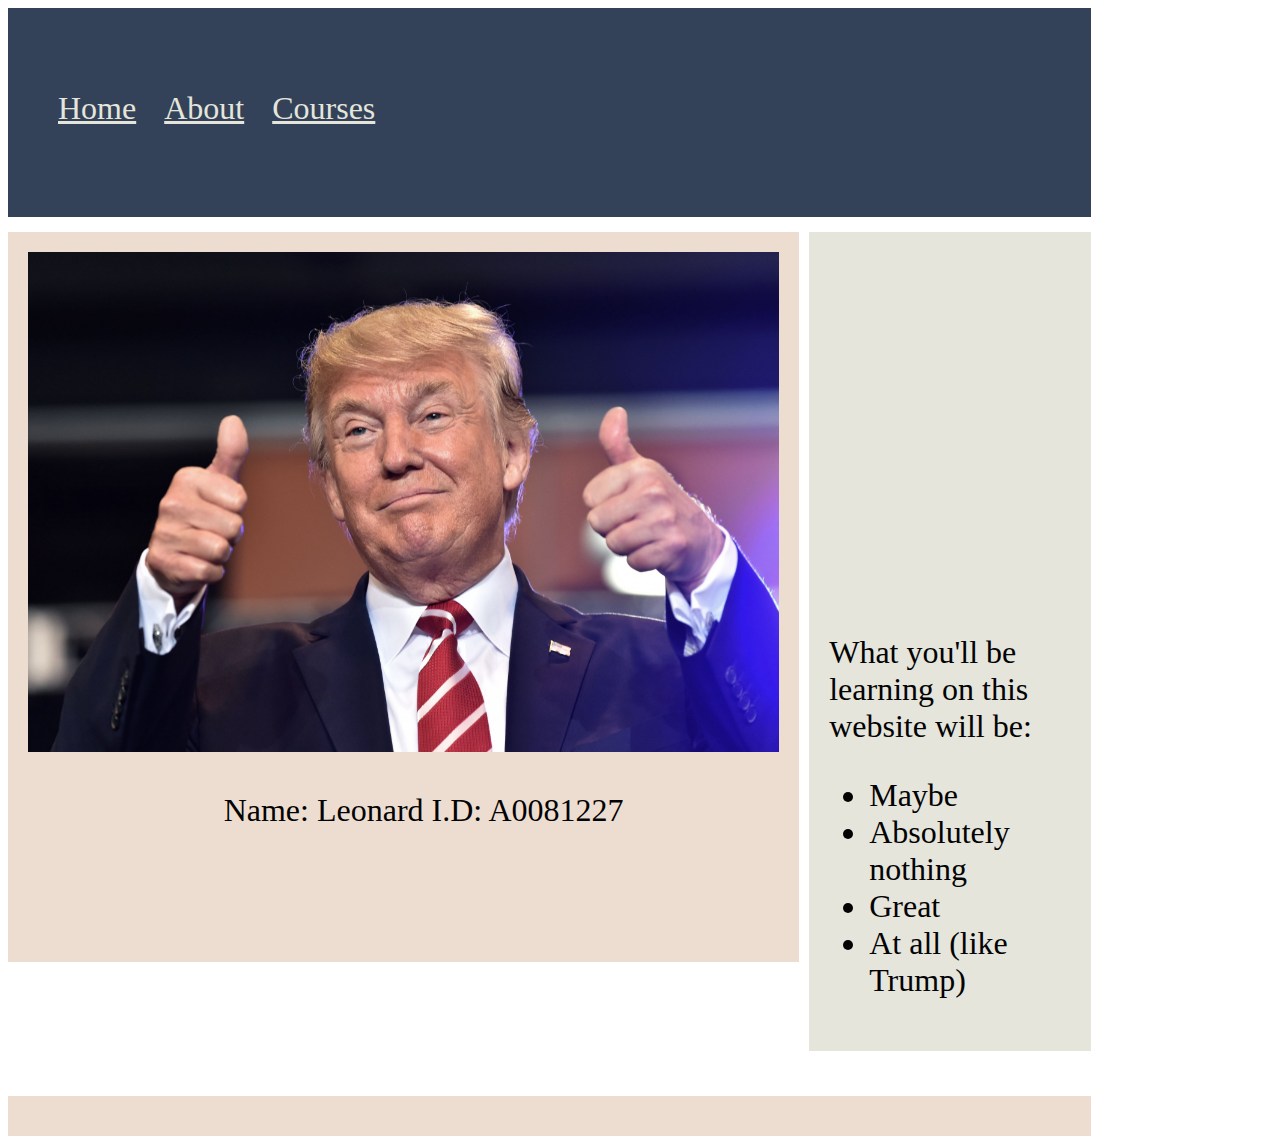
<file: index.html>
<!DOCTYPE html>
<html lang="en">
<head>
    <meta charset="UTF-8">
    <meta name="lab 8" content="personalweb2.0">
    <title>Lab 8 | Personal Web 2.0</title>
    <link rel="stylesheet" href="./css/styles.css">
</head>

<div class="container">
    <div class="grid header">
    <header>
        <nav class="navbar">
            <ul>
             <li><a href="index.html">Home</a></li>
             <li><a href="./pages/about.html">About</a></li>
             <li><a href="./pages/courses.html">Courses</a></li>
             </ul>
             </nav>
    </header>

</div>
    <div class="grid sidebar">
        <nav class="navbar">
            <img src="./images/donald-trump-approval-rating.jpg" width="auto" height="500">
            <ul>
             <li>Name: Leonard</li>
             <li>I.D: A0081227</li>
           
             </ul>
             </nav>
    </div>

    <div class="grid content"> 
        <h1>Welcome to the Weekly Lab</h1>
    <p>What you'll be learning on this website will be: </p>
    <ul>
<li>Maybe</li>
 <li>Absolutely nothing</li>
 <li>Great</li>
 <li>At all (like Trump)</li>
 
        
</ul>


    </div>

    



<div class="grid footer"></div>
<footer>

</footer>

</div>






</html>
</file>
<file: css/styles.css>
header {
grid-area: header;
padding: 20px 0;
display: grid;
grid-template-columns: 1fr 1fr;

}

h {
color: #030303;
}

p {
color: #030303;
font-size: 2rem;
}

li {
color:#030303;    
}

.navbar {
list-style: none;
margin: 0;
padding: 0;
text-align: center;
overflow: hidden;

}

.navbar li {
display: inline-block;
overflow: hidden;
text-align: center;
}

.navbar a {
display: inline-block;
padding:10px;
color:#e5e5dc;
}

.container {
display: grid;
grid-template-columns: 0.4fr 0.3fr 0.3fr;
grid-column-gap: 10px;
grid-row-gap: 15px;


}

.grid {
background-color: #334259;
color: #e5e5dc;
padding: 20px;
font-size: 2rem;

}


.header {
grid-column: 1 / 4;
grid-row: 1 / 2;
color: #e5e5dc;
padding: 20px 0;
display: flex;
justify-content: space-between;
align-items: center;
}

.sidebar {
grid-column: 1 / 2;
grid-row: 2 / 3;
min-height: 250px;
background-color: #edddd0;

}

.content {

grid-column: 2 / 4;
grid-row: 2 / 4;
min-height: 500px;
background-color: #e5e5dc;

}

.footer {
grid-column: 1 / 4;
grid-row: 6 / 7;
background-color: #edddd0;



}
</file>
